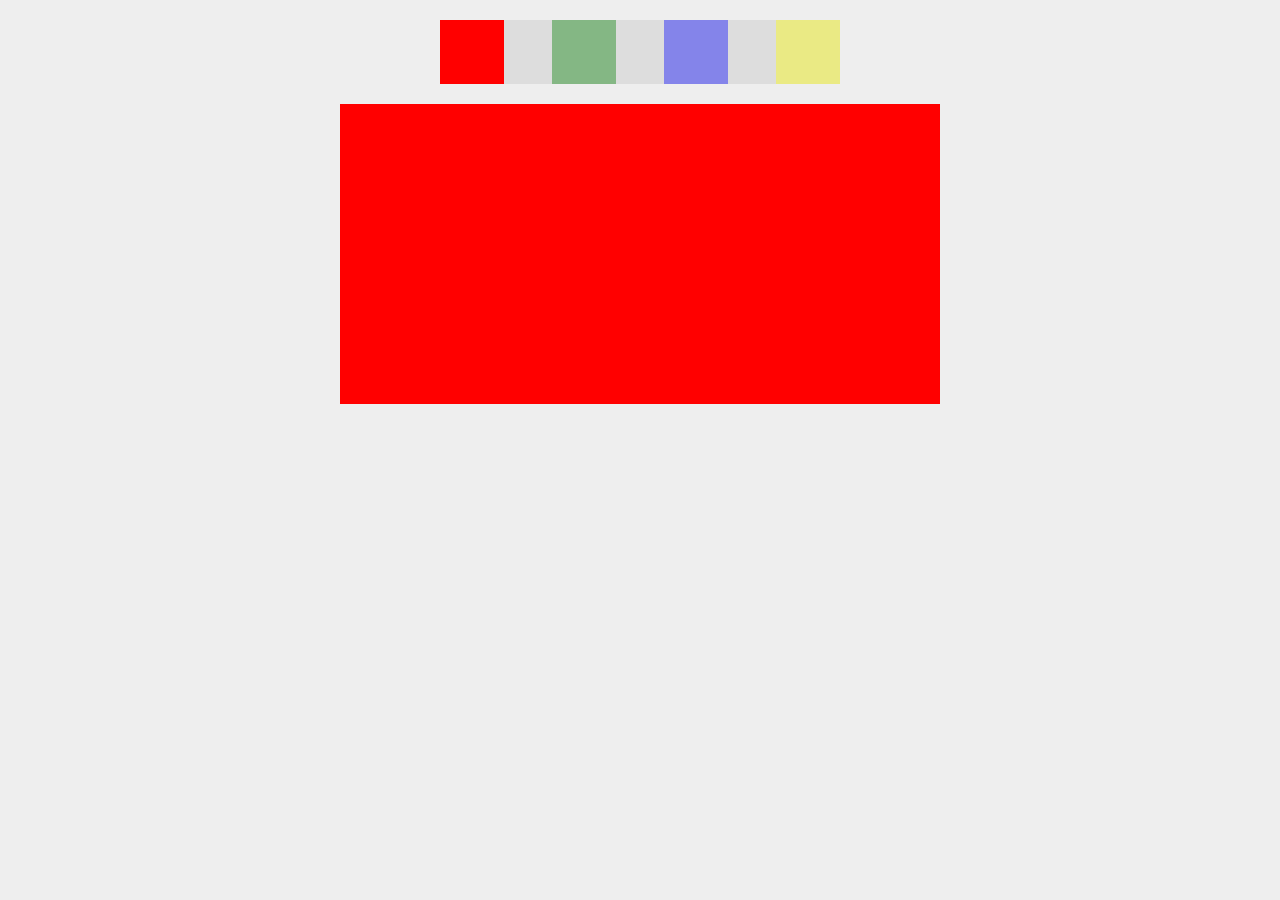
<file: frontEnd/day3/index.html>
<!DOCTYPE html>
<html lang="en">
<head>
    <meta charset="UTF-8">
    <meta http-equiv="X-UA-Compatible" content="IE=edge">
    <meta name="viewport" content="width=device-width, initial-scale=1.0">
    <title>Local Storage</title>
    <style>
        body{
            background-color: #eee;
        }
        ul{
            padding: 0;
            margin: 0;
            background-color: #ddd;
            padding: 20px auto;
            margin: 20px auto;
            width: 400px;
            list-style: none;
            display: flex;
            justify-content: space-between;
        }
        ul li {
            
            width: 60px;
            height: 60px;
            border: 2px solid transparent;
            opacity: 0.4;
            cursor: pointer;
            transition:  0.3s ;
        }
        ul li.active,
        ul li:hover{
            opacity: 1;
        }
        ul li:first-child{
            background-color: red;
        }
        ul li:nth-child(2){
            background-color: green;
        }
        ul li:nth-child(3){
            background-color: blue;
        }
        ul li:nth-child(4){
            background-color: yellow;
        }
        .screen{
            width: 600px;
            height: 300px;
            background-color: red;
            margin: 20px auto;
        }

    </style>
</head>
<body>
    <ul>
        <li class="active" data-color="red"></li>
        <li data-color="green"></li>
        <li data-color="blue"></li>
        <li data-color="yellow"></li>
    </ul>
    <div class="screen"></div>



    <script src="app.js"></script>
</body>
</html>
</file>
